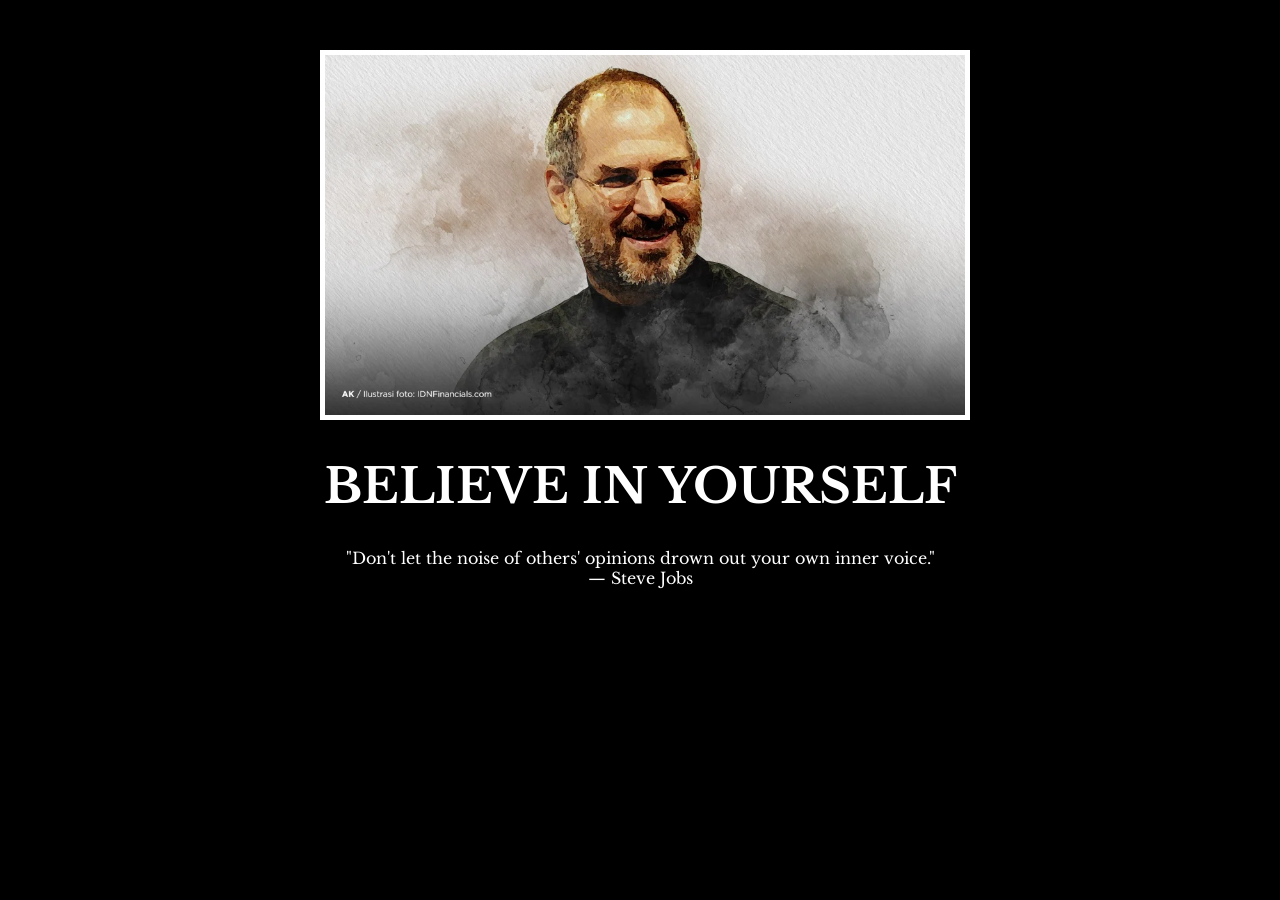
<file: index.html>
<!DOCTYPE html>
<html lang="en">
  <head>
    <meta charset="UTF-8" />
    <meta name="viewport" content="width=device-width, initial-scale=1.0" />
    <title>Motivational Poster Website</title>
    <link rel="stylesheet" href="style.css" />
    <link rel="preconnect" href="https://fonts.googleapis.com">
    <link rel="preconnect" href="https://fonts.gstatic.com" crossorigin>
    <link href="https://fonts.googleapis.com/css2?family=Libre+Baskerville:ital,wght@0,400..700;1,400..700&display=swap" rel="stylesheet">
  </head>
  <body>
      <div>
        <img src="assets/images/STEVE JOBS-min.webp" alt="Cubeek Logo" />
        <h1>Believe in yourself</h1>
        <p>"Don't let the noise of others' opinions drown out your own inner voice." <br/>— Steve Jobs</p>
      </div>
    </body>
</html>
</file>
<file: style.css>
body {
    background-color: black;
    color: white;
    text-align: center;
    padding: 0;
    margin: 0;
}

h1 {
    text-transform: uppercase;
    font-size: 3rem;
}

img {
    border: 5px solid white;
    width: 100%;
}

div {
    font-family: "Libre Baskerville", serif;
    margin-top: 50px;
    width: 50%;
    margin-left: 25%;
}
</file>
